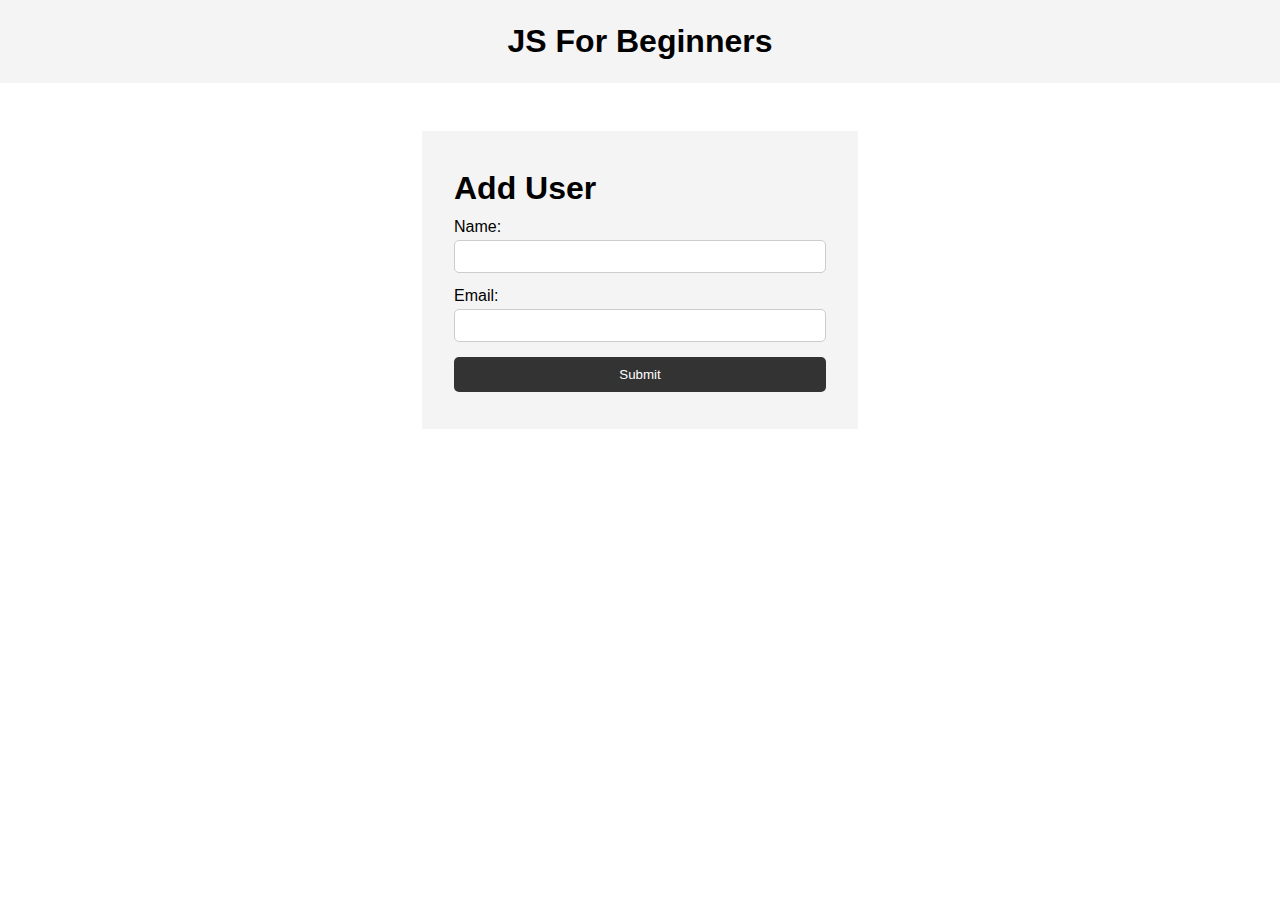
<file: js-dom/index.html>
<!DOCTYPE html>
<html lang="en">
  <head>
    <meta charset="UTF-8" />
    <meta name="viewport" content="width=device-width, initial-scale=1.0" />
    <title>JS For Beginners</title>
    <link rel="stylesheet" href="index.css">
  </head>
  <body>
    <header>
      <h1>JS For Beginners</h1>
    </header>

    <section class="container">
      <form id="my-form">
        <h1>Add User</h1>
        <div class="msg"></div>
        <div>
          <label for="name">Name:</label>
          <input type="text" id="name">
        </div>
        <div>
          <label for="email">Email:</label>
          <input type="text" id="email">
        </div>
        <input class="btn" type="submit" value="Submit">
      </form>

      <ul id="users"></ul>
    </section>
    <script src="index.js"></script>
  </body>
</html>
</file>
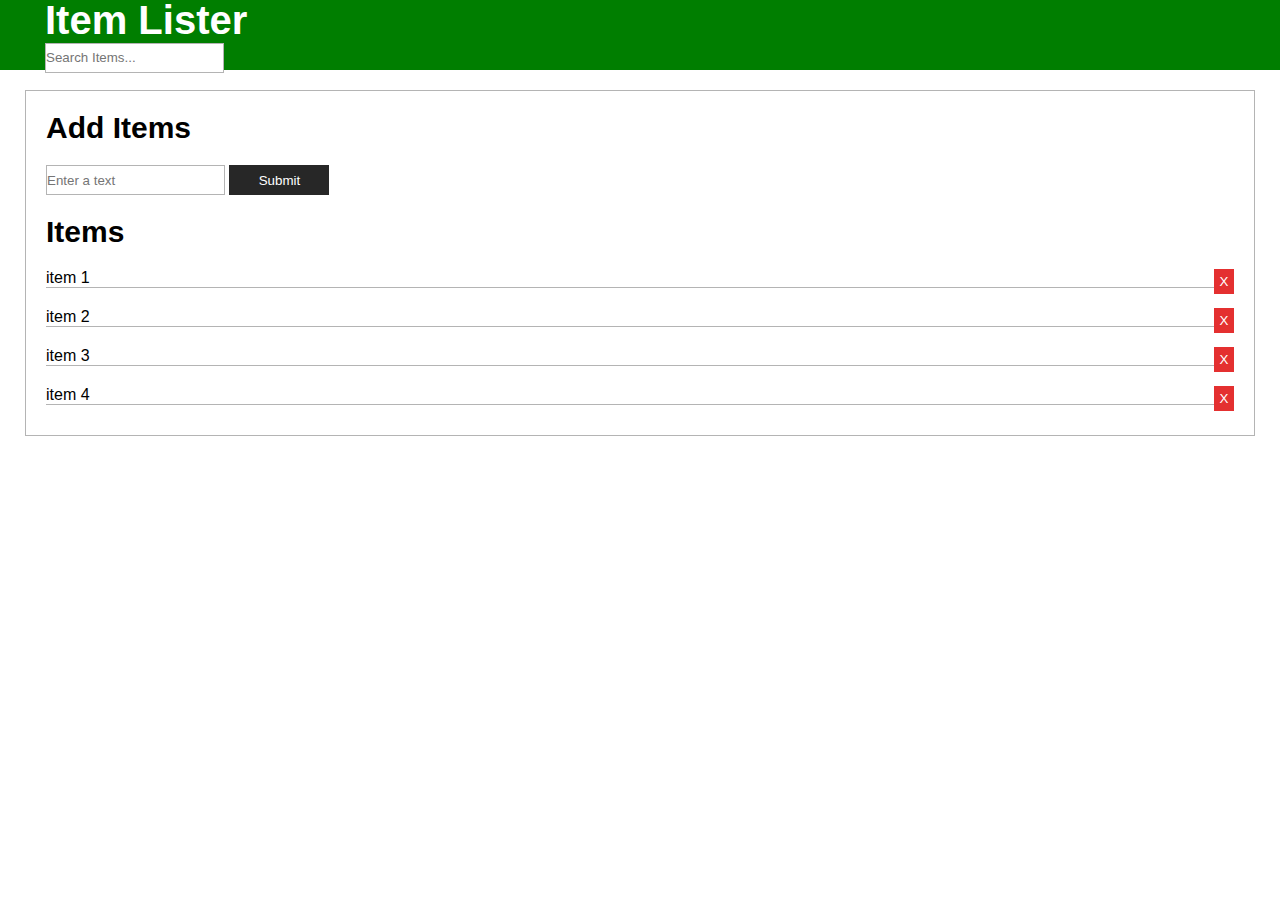
<file: js-dom/item_lister.html>
<!DOCTYPE html>
<html lang="en">
    <head>
        <title>Item Lister</title>
        <meta charset="UTF-8">
        <link rel="stylesheet" href="item_lister.css">
    </head>
    <body>
        <header id="main-header" class="bg-success text-white p-4 mb-3">
            <div class="container">
                <div class="row">
                    <div class="col-md-6">
                        <h1 id="header-title">Item Lister</h1>
                    </div>
                    <div class="col-md-6 align-self-center">
                        <input type="text" class="form-control" id="filter" placeholder="Search Items...">
                    </div>
                </div>
            </div>
        </header>
        <div class="container">
            <div id="main" class="card card-body">
                <h2 class="title">Add Items</h2>
                <form id="addForm" class="form-inline mb-3"> 
                    <input type="text" class="form-control" id="item" placeholder="Enter a text">
                    <input type="submit" class="button" value="Submit">
                </form>
                <h2 class="title">Items</h2>
                <ul id="items" class="list-group">
                    <li class="list-group-item">item 1
                        <button class="delete">
                            X
                        </button>
                    </li>
                    <li class="list-group-item">item 2
                        <button class="delete">
                            X
                        </button>
                    </li>
                    <li class="list-group-item">item 3
                        <button class="delete">
                            X
                        </button>
                    </li>
                    <li class="list-group-item">item 4
                        <button class="delete">
                            X
                        </button>
                    </li>
                </ul>
            </div>
        </div>
    </body>
    <script src="item_lister.js"></script>
</html>
</file>
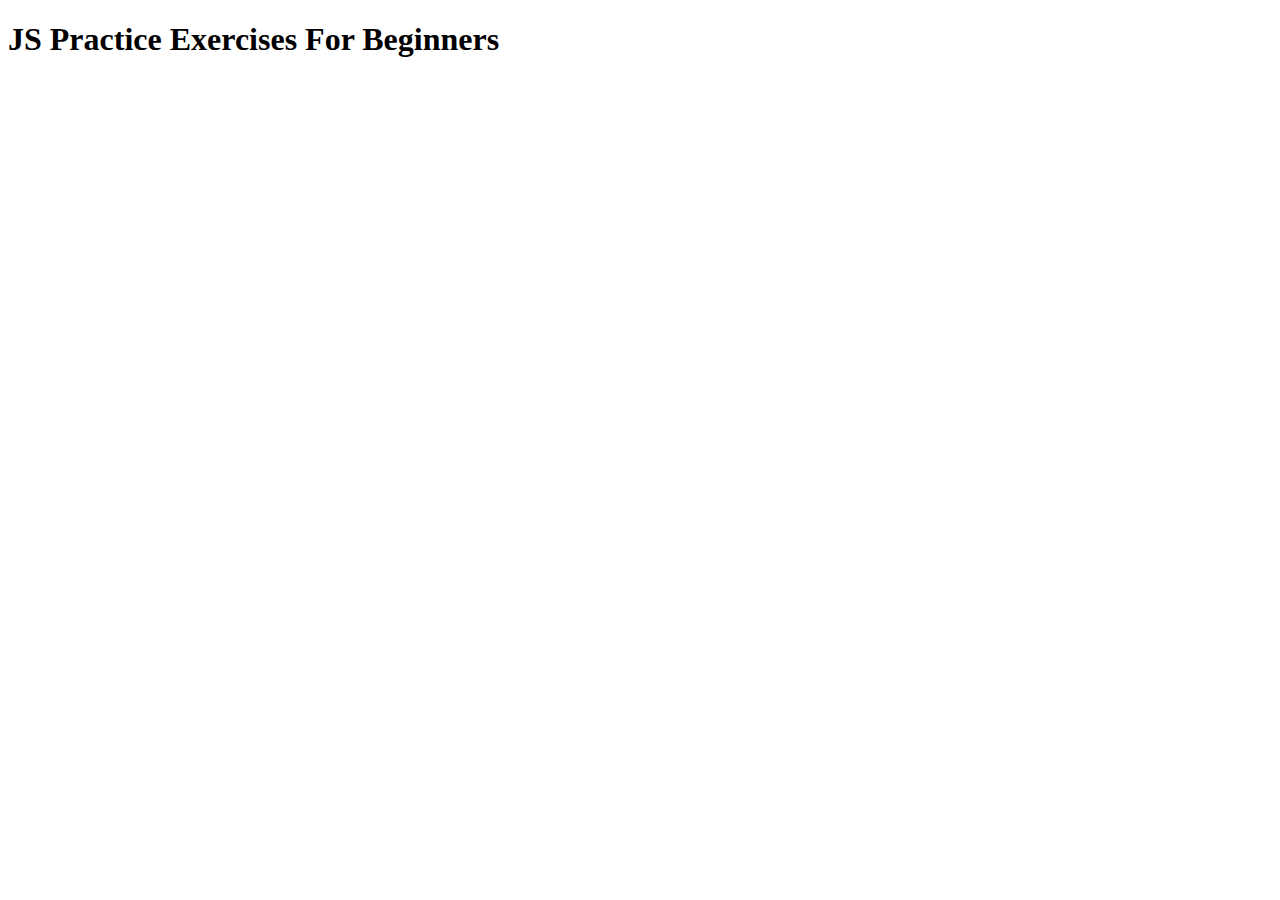
<file: js-basics/exercices/exercise.html>
<!DOCTYPE html>
<html lang="en">
<head>
    <meta charset="UTF-8">
    <meta name="viewport" content="width=device-width, initial-scale=1.0">
    <title>Exercises</title>
</head>
<body>
    <h1>JS Practice Exercises For Beginners</h1>
    <script src="exercisePart3.js"></script>
</body>
</html>
</file>
<file: js-dom/index.css>
* {
    margin: 0;
    padding: 0;
    box-sizing: border-box;
  }
  
  body {
    font-family: Arial, Helvetica, sans-serif;
    line-height: 1.6;
  }
  
  ul {
    list-style: none;
  }
  
  ul li {
    padding: 5px;
    background: #f4f4f4;
    margin: 5px 0;
  }
  
  header {
    background: #f4f4f4;
    padding: 1rem;
    text-align: center;
  }
  
  .container {
    margin: auto;
    width: 500px;
    overflow: auto;
    padding: 3rem 2rem;
  }
  
  #my-form {
    padding: 2rem;
    background: #f4f4f4;
  }
  
  #my-form label {
    display: block;
  }
  
  #my-form input[type='text'] {
    width: 100%;
    padding: 8px;
    margin-bottom: 10px;
    border-radius: 5px;
    border: 1px solid #ccc;
  }
  
  .btn {
    display: block;
    width: 100%;
    padding: 10px 15px;
    border: 0;
    background: #333;
    color: #fff;
    border-radius: 5px;
    margin: 5px 0;
  }

  .delete {
    background-color: #f4f4f4;
    color: red;
    width: 20px;
    height: 25px;
    border: 10px;
    float: right;
    cursor: pointer;
}
  
  .btn:hover {
    background: #444;
  }
  
  .bg-dark {
    background: #333;
    color: #fff;
  }
  
  .error {
    background: orangered;
    color: #fff;
    padding: 5px;
    margin: 5px;
  }
</file>
<file: js-dom/item_lister.css>
* {
    margin: 0;
    padding: 0;
    box-sizing: border-box;
}

body {
    font-family: sans-serif;
}
.container {
    padding: 0px 25px;
}

#main-header {

    background-color: rgb(0, 126, 0);
    height: 70px;
    display: flex;
    align-items: center;
    padding: 20px;
}

#header-title {
    color: white;
    font-size: 40px;
}

.card {
    border: 1px solid rgb(180, 180, 180);
    padding: 20px;
    margin-top: 20px;
}

.title {
    margin: 20px 0px;
    font-size: 30px;
}

.title:first-child {
    margin-top: 0px;
}

input {
    height: 30px;
    border: 1px solid rgb(180, 180, 180);
}

.button {
    background-color: rgb(39, 39, 39);
    color: white;
    width: 100px;
    border: 0px;
    cursor: pointer;
}

.delete {
    background-color: rgb(228, 48, 48);
    color: white;
    width: 20px;
    height: 25px;
    border: 10px;
    float: right;
    cursor: pointer;
}

.list-group-item {
    border-bottom: 1px solid rgb(180, 180, 180);
    list-style-type: none;
    margin-bottom: 20px;
}

.list-group-item:last-child {
    margin-bottom: 10px;
}
</file>
